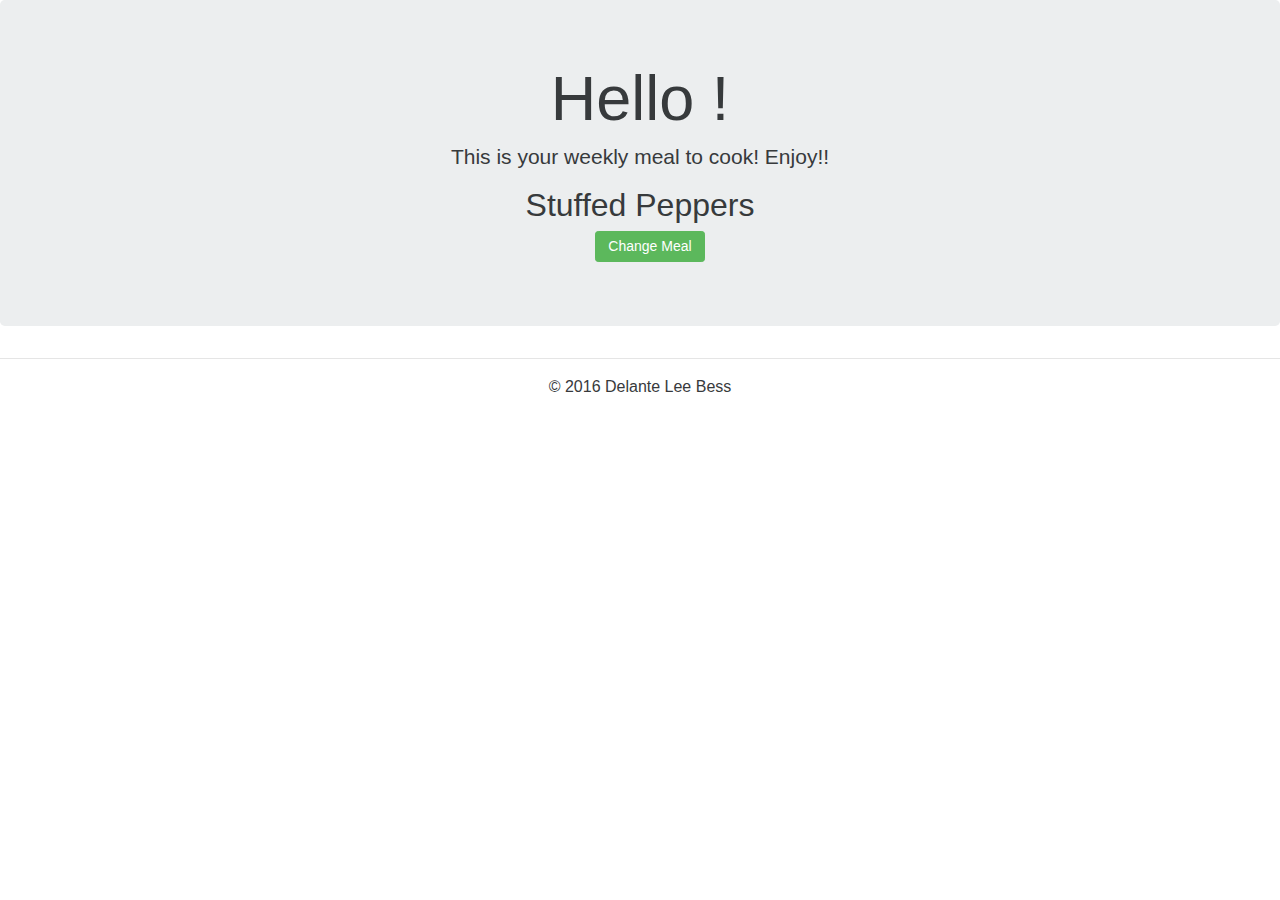
<file: menu.html>
<!DOCTYPE html>
<html lang="en">

<head>
    <meta charset="utf-8">
    <meta http-equiv="X-UA-Compatible" content="IE=edge">
    <meta name="viewport" content="width=device-width, initial-scale=1, shrink-to-fit=no">
    <!-- The above 3 meta tags *must* come first in the head; any other head content must come *after* these tags -->
    <link rel="apple-touch-icon" sizes="180x180" href="../../favicons/apple-touch-icon.png">
    <link rel="icon" type="image/png" href="../../favicons/favicon-32x32.png" sizes="32x32">
    <link rel="icon" type="image/png" href="../../favicons/favicon-16x16.png" sizes="16x16">
    <link rel="manifest" href="../../favicons/manifest.json">
    <link rel="mask-icon" href="../../favicons/safari-pinned-tab.svg" color="#5bbad5">
    <meta name="theme-color" content="#ffffff">
    <title>Work of Delante Lee Bess | Semana </title>
    <link rel="stylesheet" href="http://maxcdn.bootstrapcdn.com/bootstrap/3.3.5/css/bootstrap.min.css">
    <!-- jQuery library-->
    <script src="https://ajax.googleapis.com/ajax/libs/jquery/1.11.3/jquery.min.js"></script>
    <!-- Latest compiled JavaScript-->
    <script src="http://maxcdn.bootstrapcdn.com/bootstrap/3.3.5/js/bootstrap.min.js"></script>
    <!-- Bootstrap core CSS -->
    <link href="css/bootstrap.min.css" rel="stylesheet">
    <!-- Custom styles for this template -->
    <link href="css/menu.css" rel="stylesheet">
    <script>
    (function(i, s, o, g, r, a, m) {
        i['GoogleAnalyticsObject'] = r;
        i[r] = i[r] || function() {
            (i[r].q = i[r].q || []).push(arguments)
        }, i[r].l = 1 * new Date();
        a = s.createElement(o),
            m = s.getElementsByTagName(o)[0];
        a.async = 1;
        a.src = g;
        m.parentNode.insertBefore(a, m)
    })(window, document, 'script', 'https://www.google-analytics.com/analytics.js', 'ga');

    ga('create', 'UA-78878282-1', 'auto');
    ga('send', 'pageview');
    </script>
</head>

<body>
    <div class="jumbotron">
        <div class="container">
            <div>
                <h1 class="display-3">Hello
                <span id="username"></span>!</h1>
                <p>This is your weekly meal to cook! Enjoy!!</p>
                </p>
                <h2 class="quote"><span class="words"></span></h2>
                <button class="btn btn-success btn-sm" value="Press Me to get your Weekly Menu">Change Meal</button>
            </div>
        </div>
    </div>
    <hr>
    <footer>
        <p>&copy; 2016 Delante Lee Bess</p>
    </footer>
    </div>
    <!-- /container -->
    <!-- Bootstrap core JavaScript
    ================================================== -->
    <!-- Placed at the end of the document so the pages load faster -->
    <script src="js/name.js"></script>
    <script src="js/menu.js"></script>
    <!--<script src="https://ajax.googleapis.com/ajax/libs/jquery/2.1.4/jquery.min.js"></script>-->
    <!-- IE10 viewport hack for Surface/desktop Windows 8 bug -->
    <script src="js/ie10-viewport-bug-workaround.js"></script>
</body>

</html>
</file>
<file: css/menu.css>
body {
  padding-bottom: 2rem;
  padding-top: 0px;
  text-align: center;
  width: 100%;
  
}

#firstName {
    width: 100%;
    height: 50px;
    margin-top: 0 auto;
    margin-right: 100px;
}

.btn {
  margin-left: 20px;
}

input {
  display: inline-block;
  margin-top: 0 auto;
}
</file>
